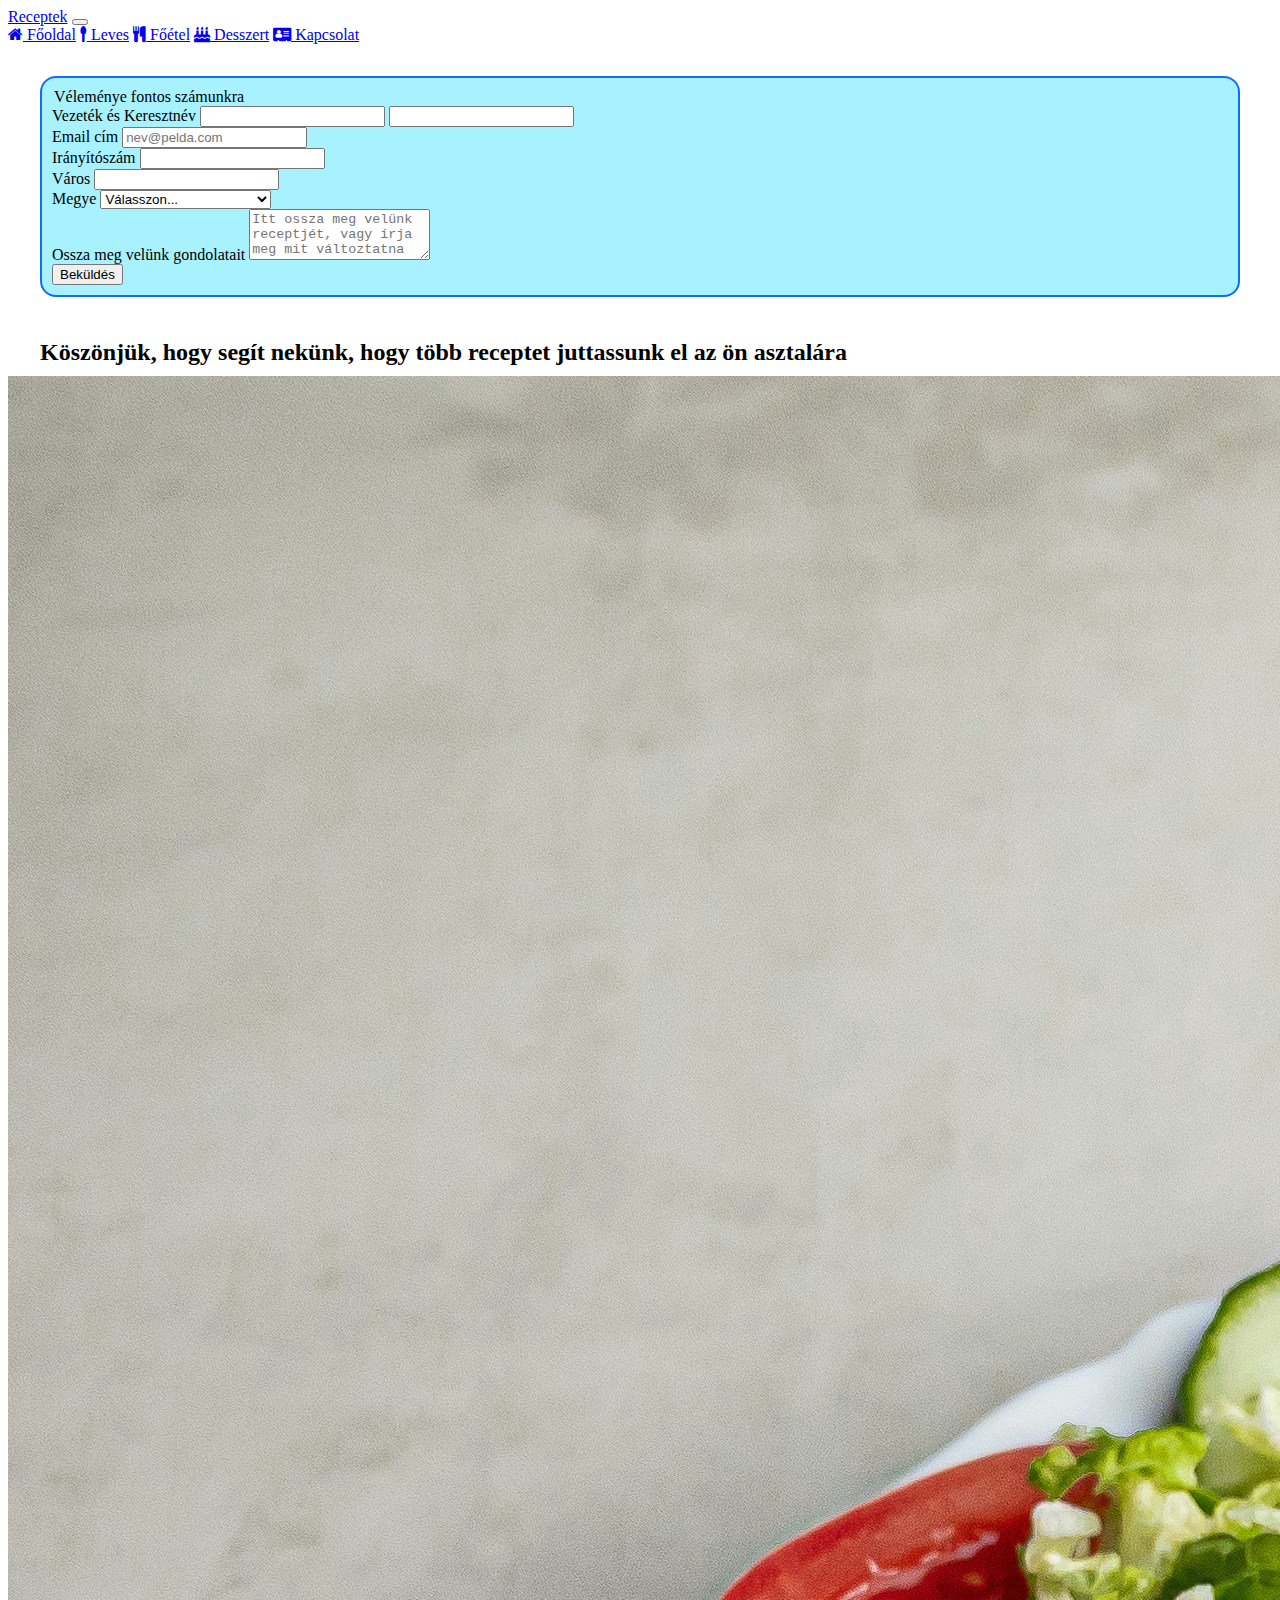
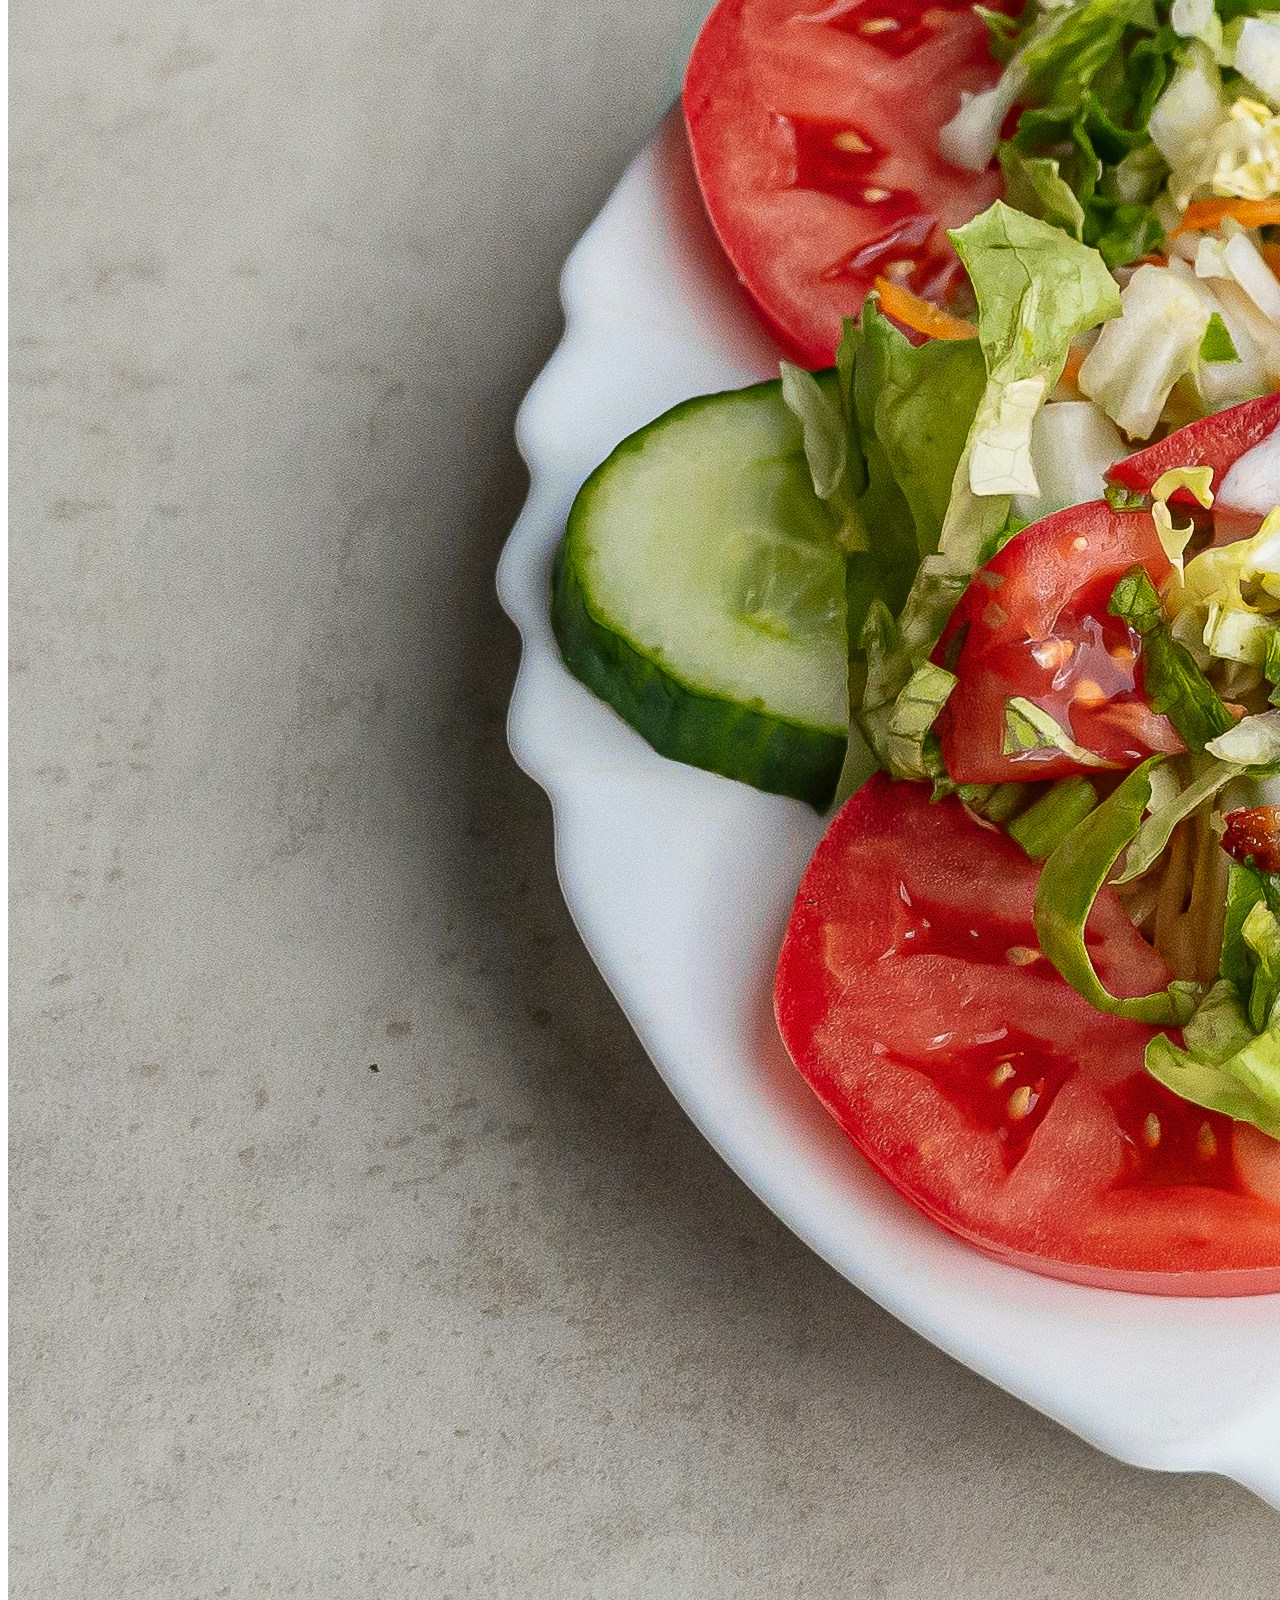
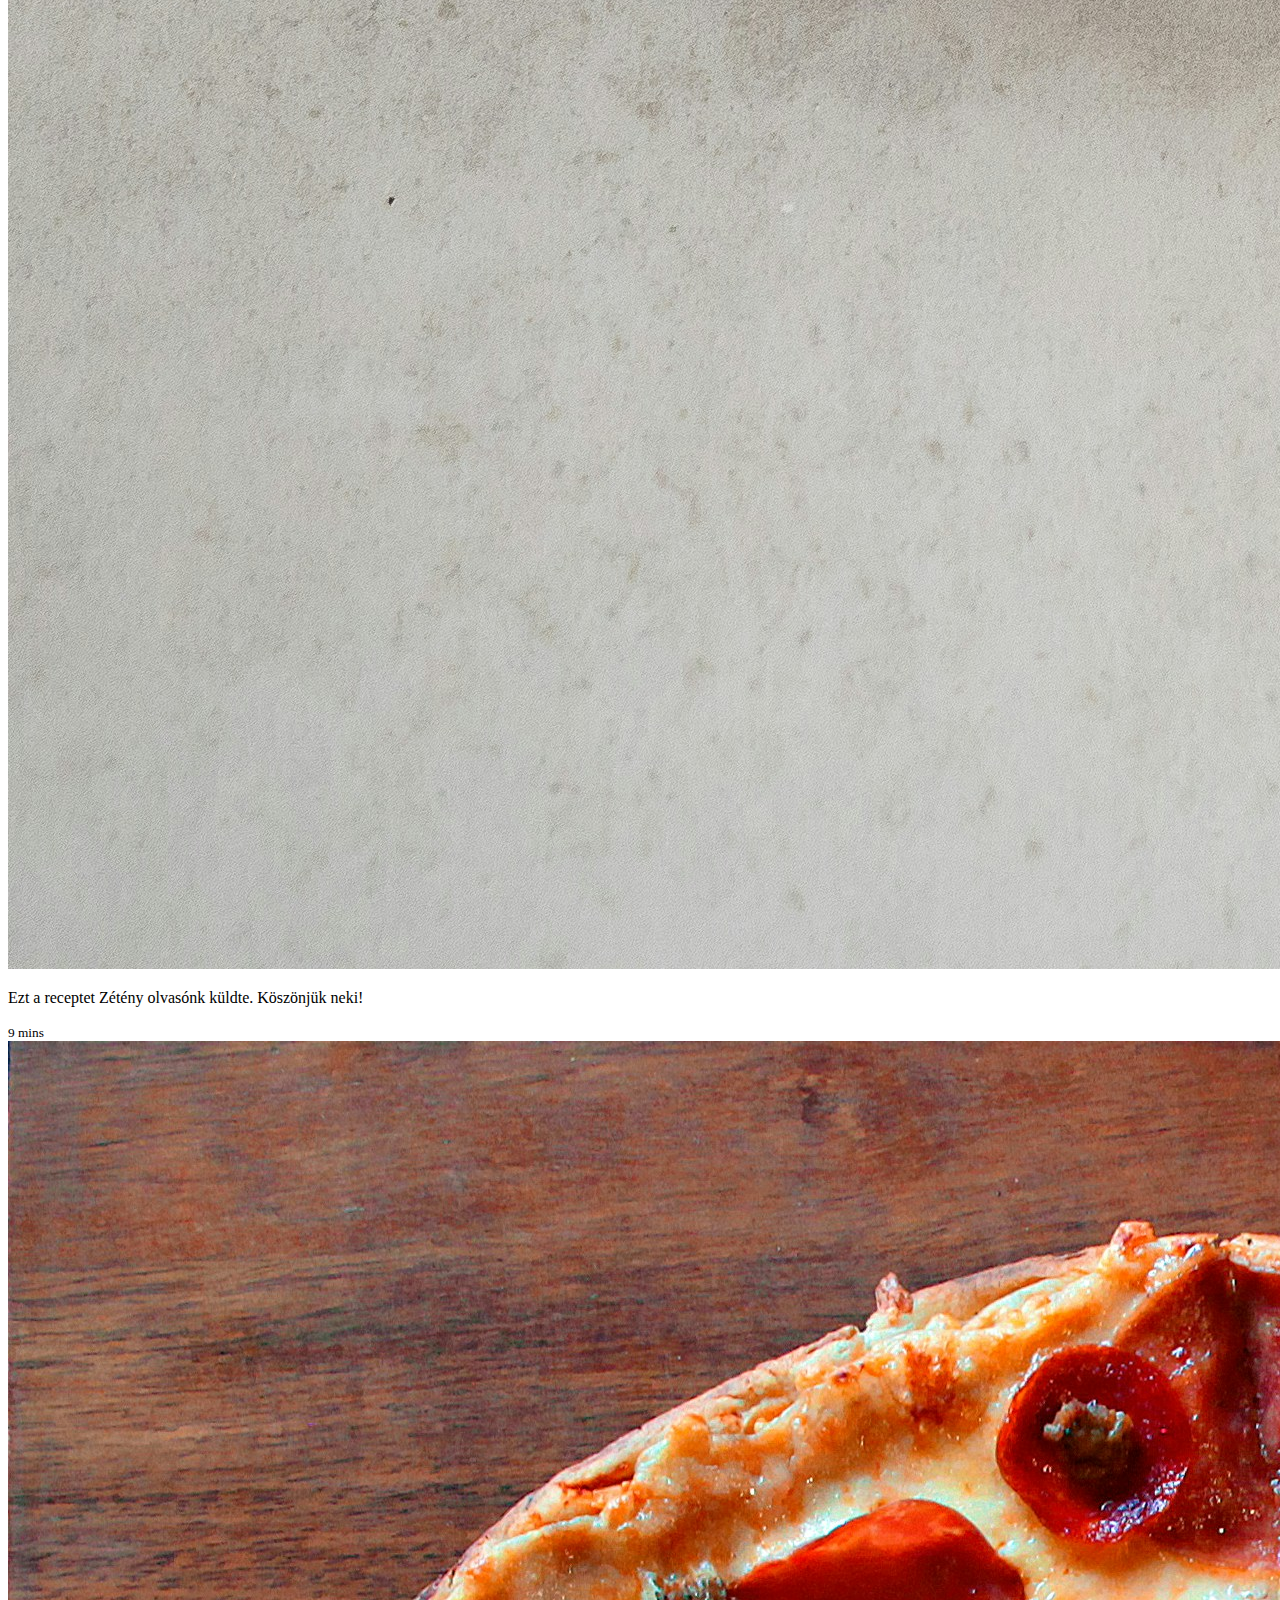
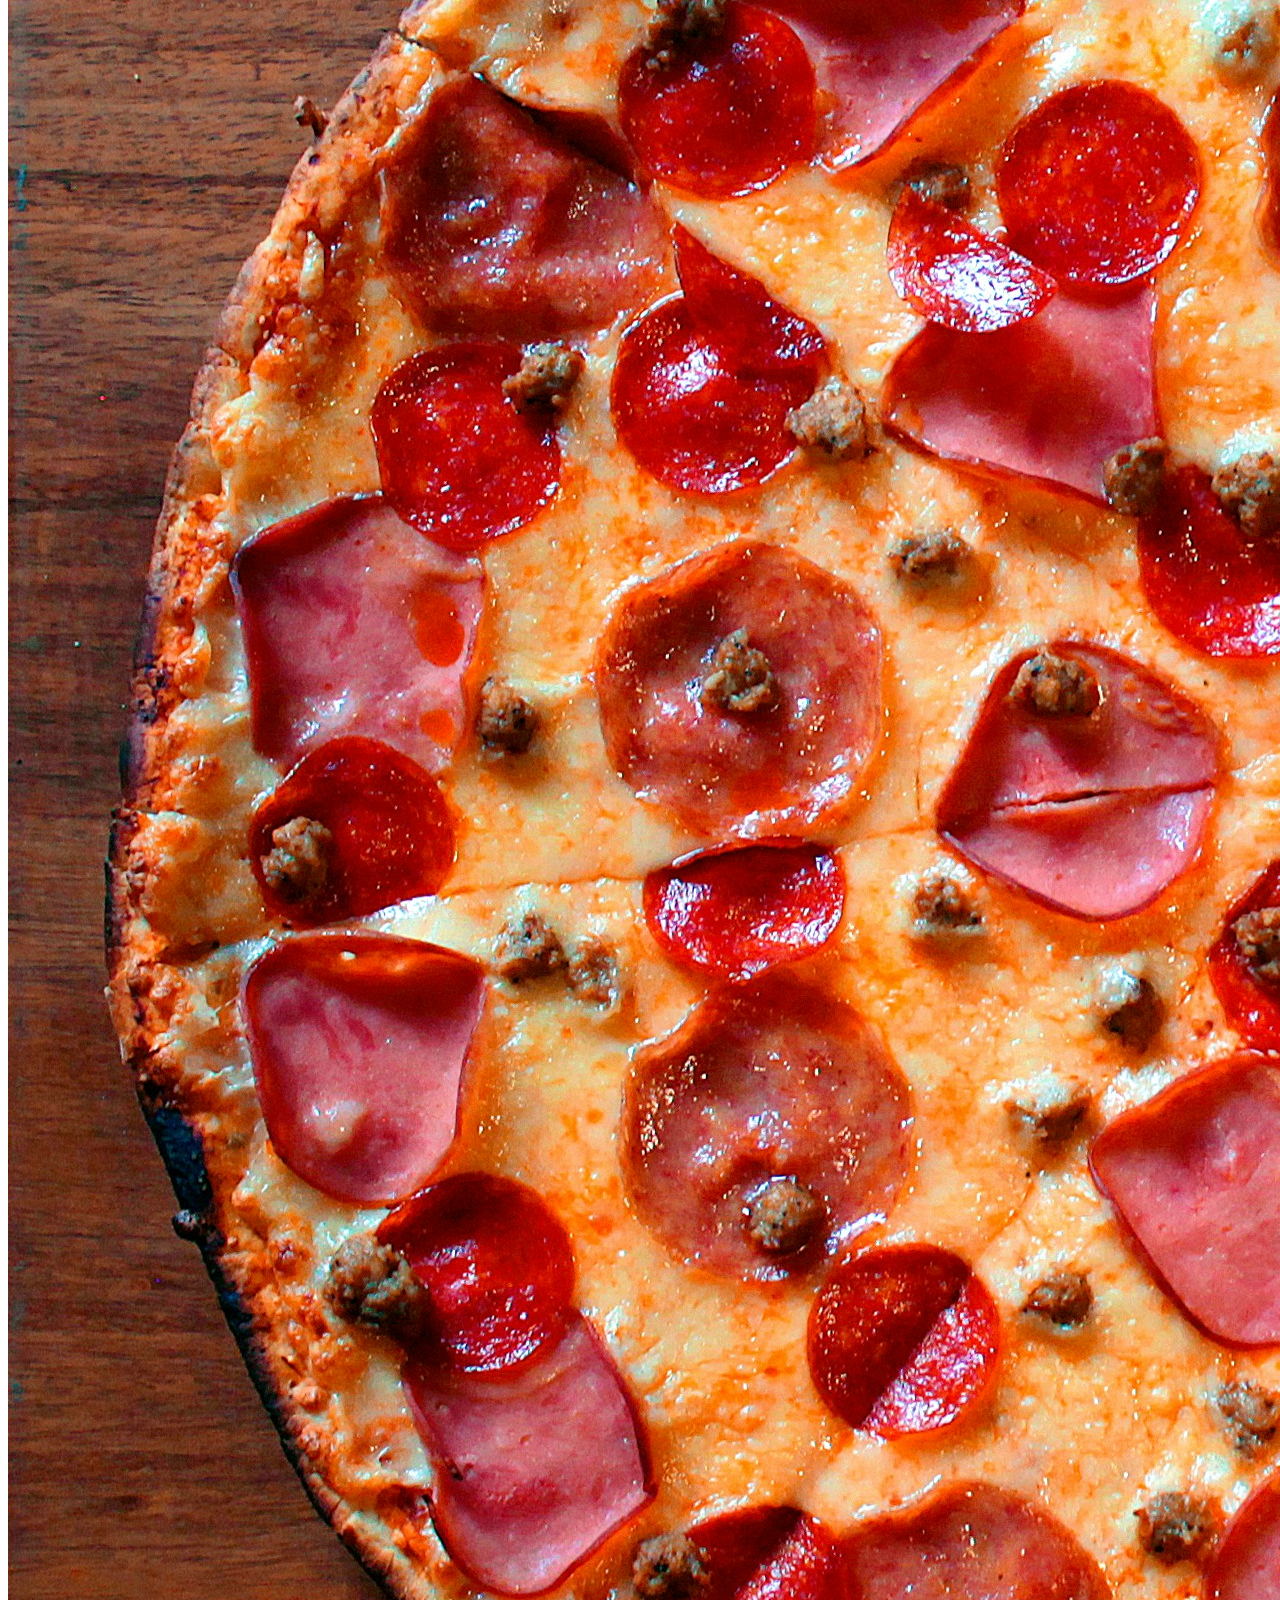
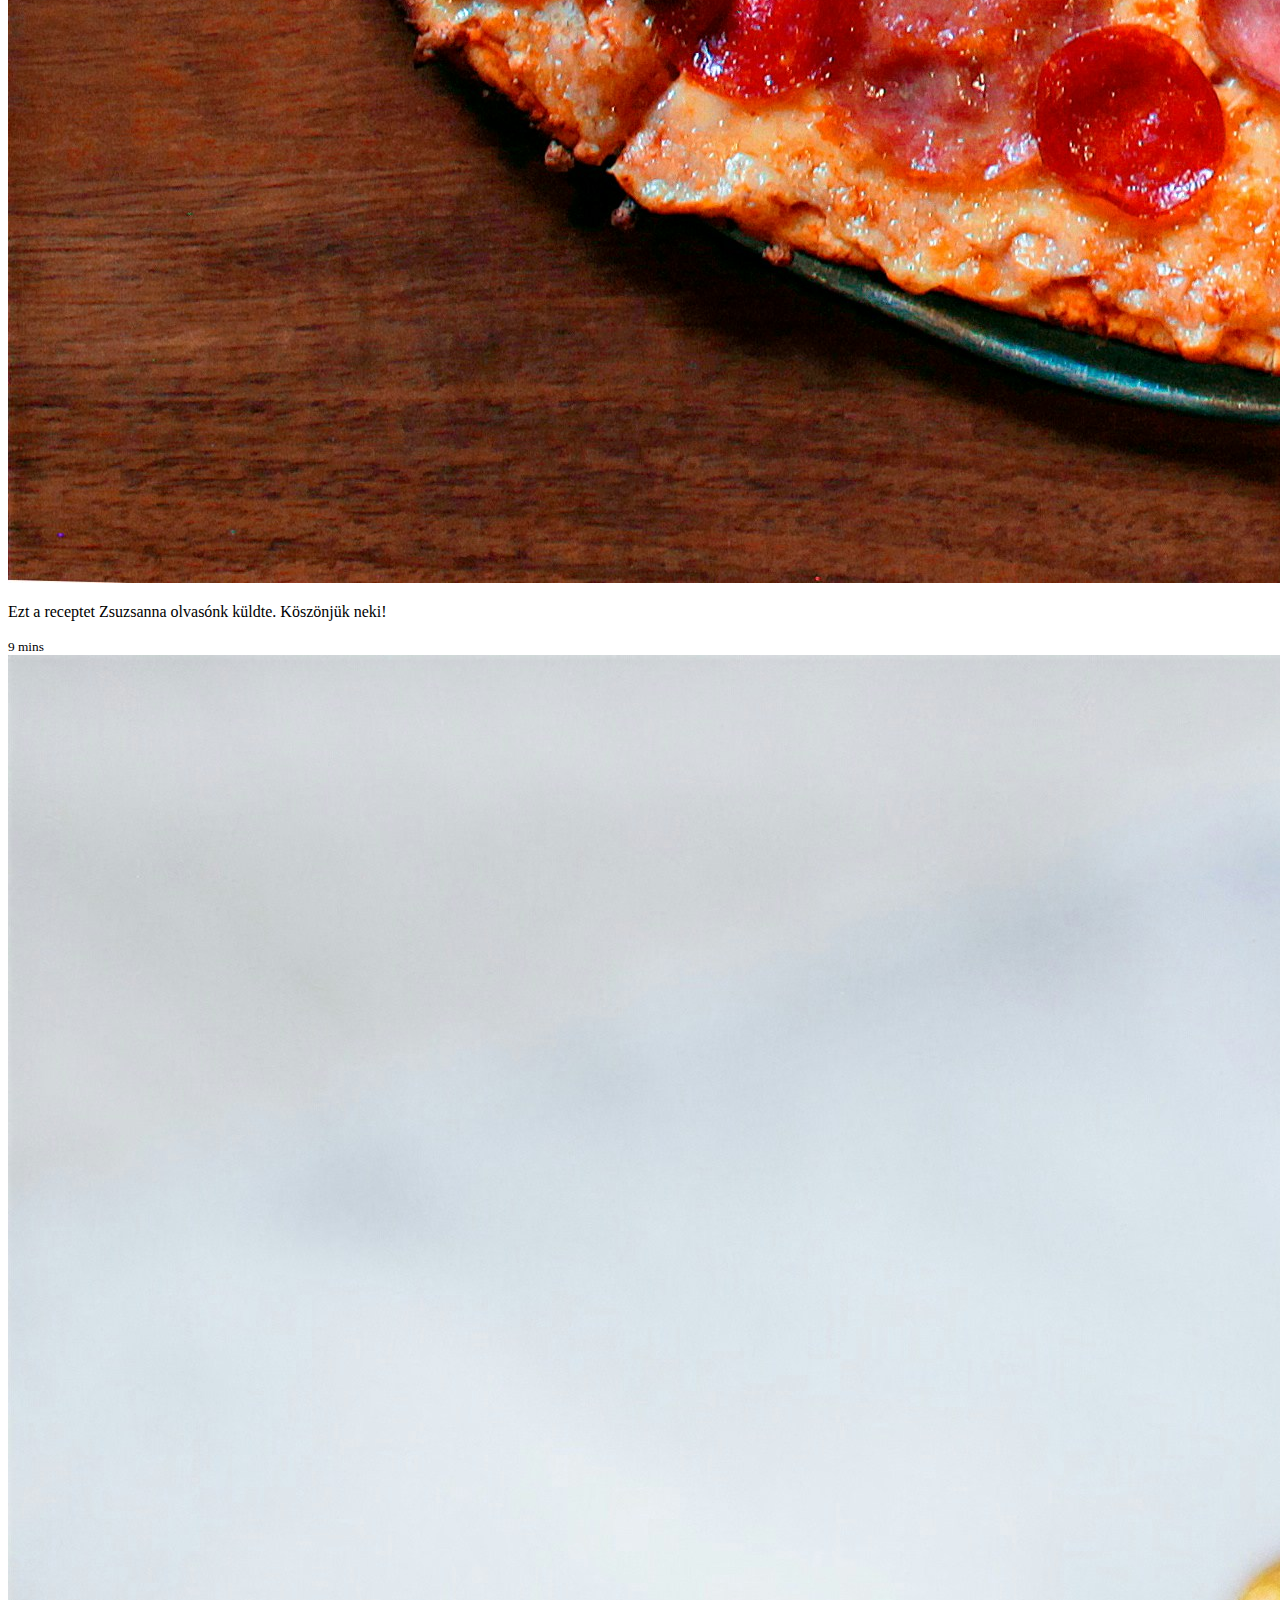
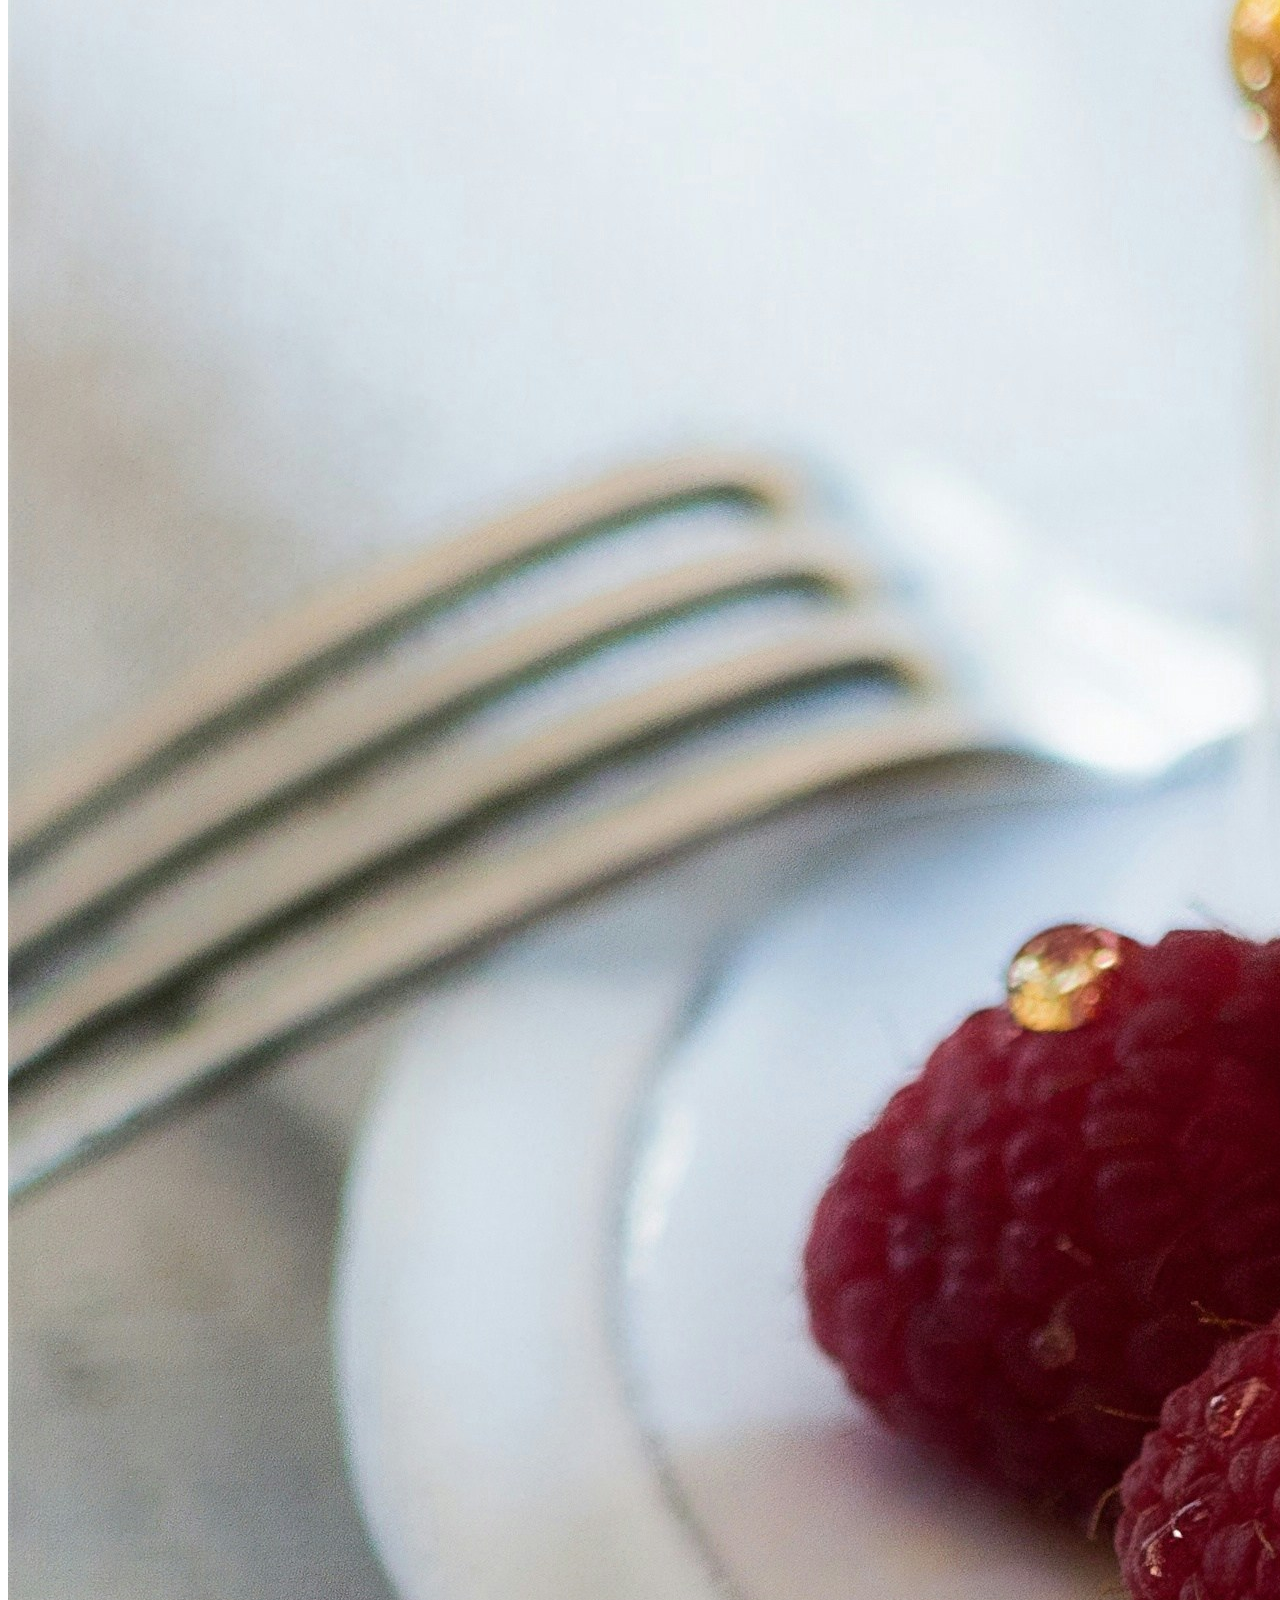
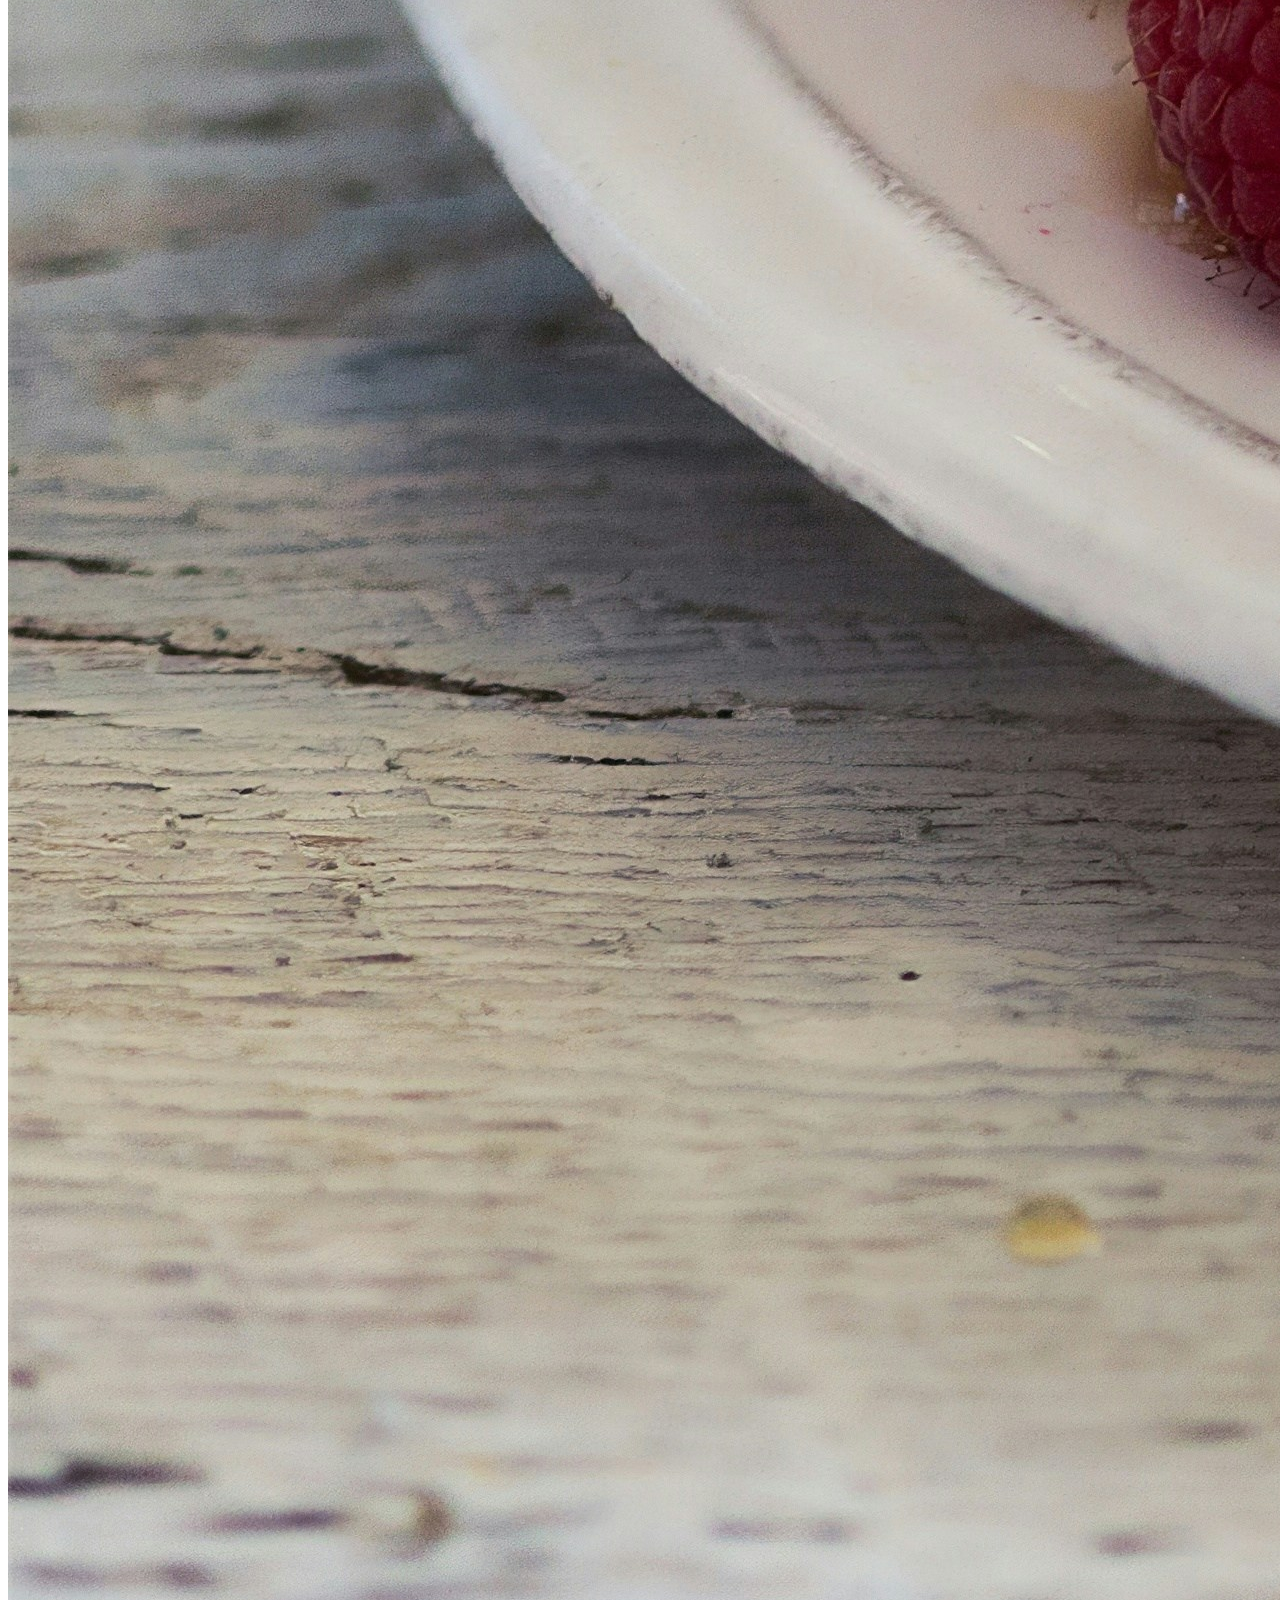
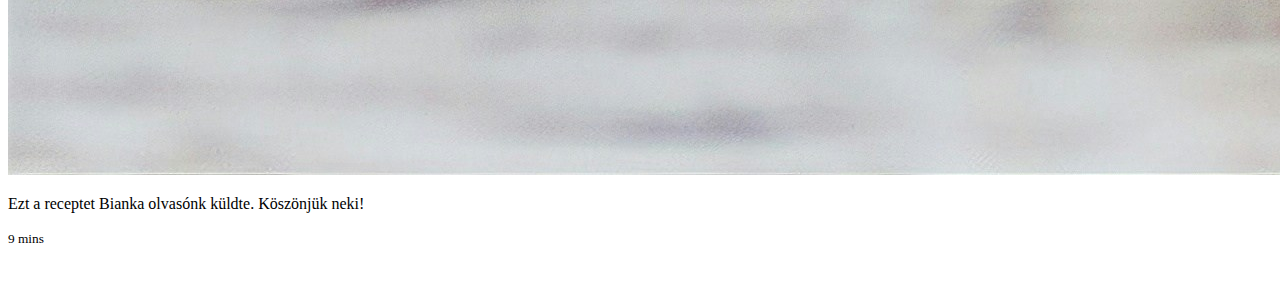
<file: kapcsolat/kapcsolat.html>
<!DOCTYPE html>
<html lang="en">
<head>
    <meta charset="UTF-8">
    <meta name="viewport" content="width=device-width, initial-scale=1.0">
    <title>Kapcsolat</title>
    <link href="https://cdn.jsdelivr.net/npm/bootstrap@5.3.5/dist/css/bootstrap.min.css" rel="stylesheet" integrity="sha384-SgOJa3DmI69IUzQ2PVdRZhwQ+dy64/BUtbMJw1MZ8t5HZApcHrRKUc4W0kG879m7" crossorigin="anonymous">
    <link rel="stylesheet" href="https://cdnjs.cloudflare.com/ajax/libs/font-awesome/4.7.0/css/font-awesome.css" integrity="sha512-5A8nwdMOWrSz20fDsjczgUidUBR8liPYU+WymTZP1lmY9G6Oc7HlZv156XqnsgNUzTyMefFTcsFH/tnJE/+xBg==" crossorigin="anonymous" referrerpolicy="no-referrer" />
    <link rel="stylesheet" href="kapcsolatstyle.css">
</head>
<body>
    
    <nav class="navbar navbar-expand-lg bg-body-tertiary">
        <div class="container-fluid">
          <a class="navbar-brand" href="#">Receptek</a>
          <button class="navbar-toggler" type="button" data-bs-toggle="collapse" data-bs-target="#navbarNavAltMarkup" aria-controls="navbarNavAltMarkup" aria-expanded="false" aria-label="Toggle navigation">
            <span class="navbar-toggler-icon"></span>
          </button>
          <div class="collapse navbar-collapse" id="navbarNavAltMarkup">
            <div class="navbar-nav">
              <a class="nav-link" aria-current="page" href="/fooldal/index.html"><i class="fa fa-home" aria-hidden="true"></i>
                Főoldal</a>
              <a class="nav-link" href="/leves/leves.html"> <i class="fa fa-spoon" aria-hidden="true"></i>
                Leves</a>
              <a class="nav-link" href="/foetel/foetel.html"> <i class="fa fa-cutlery" aria-hidden="true"></i>
                Főétel</a>
              <a class="nav-link" href="/desszert/desszert.html"> <i class="fa fa-birthday-cake" aria-hidden="true"></i>
                Desszert</a>
              <a class="nav-link active" href="#"> <i class="fa fa-address-card" aria-hidden="true"></i>
                Kapcsolat</a>
            </div>
          </div>
        </div>
    </nav>

    <div class="kapcsolatcontainer">
       <form>
        <legend>Véleménye fontos számunkra</legend>
        <div class="input-group mb-3">
            <span class="input-group-text">Vezeték és Keresztnév</span>
            <input type="text" aria-label="First name" class="form-control" required>
            <input type="text" aria-label="Last name" class="form-control" required>
          </div>
          <div class="mb-3">
            <label for="exampleFormControlInput1" class="form-label">Email cím</label>
            <input type="email" class="form-control" id="exampleFormControlInput1" placeholder="nev@pelda.com" required>
          </div>

          <div class="mb-3">
            <label for="validationCustom05" class="form-label">Irányítószám</label>
            <input type="text" class="form-control" id="validationCustom05" required>
          </div>

          <div class="mb-3">
            <label for="validationCustom03" class="form-label">Város</label>
            <input type="text" class="form-control" id="validationCustom03" required>
          </div>

          <div class="mb-3">
            <label for="validationCustom04" class="form-label">Megye</label>
            <select class="form-select" id="validationCustom04" required>
              <option selected disabled value="">Válasszon...</option>
              <option>Bács-Kiskun</option>
              <option>Baranya</option>
              <option>Békés</option>
              <option>Borsod-Abaúj-Zemplén</option>
              <option>Csongrád-Csanád</option>
              <option>Fejér</option>
              <option>Győr-Moson-Sopron</option>
              <option>Hajdú-Bihar</option>
              <option>Heves</option>
              <option>Jász-Nagykun-Szolnok</option>
              <option>Komárom-Esztergom</option>
              <option>Nógrád</option>
              <option>Pest</option>
              <option>Somogy</option>
              <option>Szabolcs-Szatmár-Bereg</option>
              <option>Tolna</option>
              <option>Vas</option>
              <option>Veszprém</option>
              <option>Zala</option>
            </select>
          </div>
        
          <div class="mb-3">
            <label for="exampleFormControlTextarea1" class="form-label">Ossza meg velünk gondolatait</label>
            <textarea class="form-control" id="exampleFormControlTextarea1" rows="3" placeholder="Itt ossza meg velünk receptjét, vagy írja meg mit változtatna az oldalon." required></textarea>
          </div>

          <button type="submit" class="btn btn-primary">Beküldés</button>
       </form>
    </div>

    <h2>Köszönjük, hogy segít nekünk, hogy több receptet juttassunk el az ön asztalára</h2>

    <div class="container">
        <div class="row row-cols-1 row-cols-sm-2 row-cols-md-3 g-3">
          <div class="col">
            <div class="card shadow-sm">
              <img src="../img/sylwia-pietruszka-pyyRuD2-Gck-unsplash.jpg" alt="">
              <div class="card-body">
                <p class="card-text">Ezt a receptet Zétény olvasónk küldte. Köszönjük neki!</p>
                <div class="d-flex justify-content-between align-items-center">
                  <small class="text-body-secondary">9 mins</small>
                </div>
              </div>
            </div>
          </div>
          <div class="col">
            <div class="card shadow-sm">
              <img src="../img/fernando-andrade-_P76trHTWDE-unsplash.jpg" alt="">
              <div class="card-body">
                <p class="card-text">Ezt a receptet Zsuzsanna olvasónk küldte. Köszönjük neki!</p>
                <div class="d-flex justify-content-between align-items-center">
                  <small class="text-body-secondary">9 mins</small>
                </div>
              </div>
            </div>
          </div><div class="col">
            <div class="card shadow-sm">
            <img src="../img/american-heritage-chocolate-fYLz20AyY1A-unsplash.jpg" alt="">  
              <div class="card-body">
                <p class="card-text">Ezt a receptet Bianka olvasónk küldte. Köszönjük neki!</p>
                <div class="d-flex justify-content-between align-items-center">
                  <small class="text-body-secondary">9 mins</small>
                </div>
              </div>
            </div>
          </div>

    <script src="https://cdn.jsdelivr.net/npm/bootstrap@5.3.5/dist/js/bootstrap.bundle.min.js" integrity="sha384-k6d4wzSIapyDyv1kpU366/PK5hCdSbCRGRCMv+eplOQJWyd1fbcAu9OCUj5zNLiq" crossorigin="anonymous"></script>
    <script src="kapcsolatjs.js"></script>
</body>
</html>
</file>
<file: kapcsolat/kapcsolatstyle.css>
.kapcsolatcontainer {
    padding: 32px;
}

form {
    padding: 10px;
    border: 2px #0d6efd solid;
    border-radius: 16px;
    background-color: #A8F1FF;
}

h2 {
    margin: 0;
    padding: 10px 0 10px 32px;
}

.container {
    padding-bottom: 30px;
}
</file>
